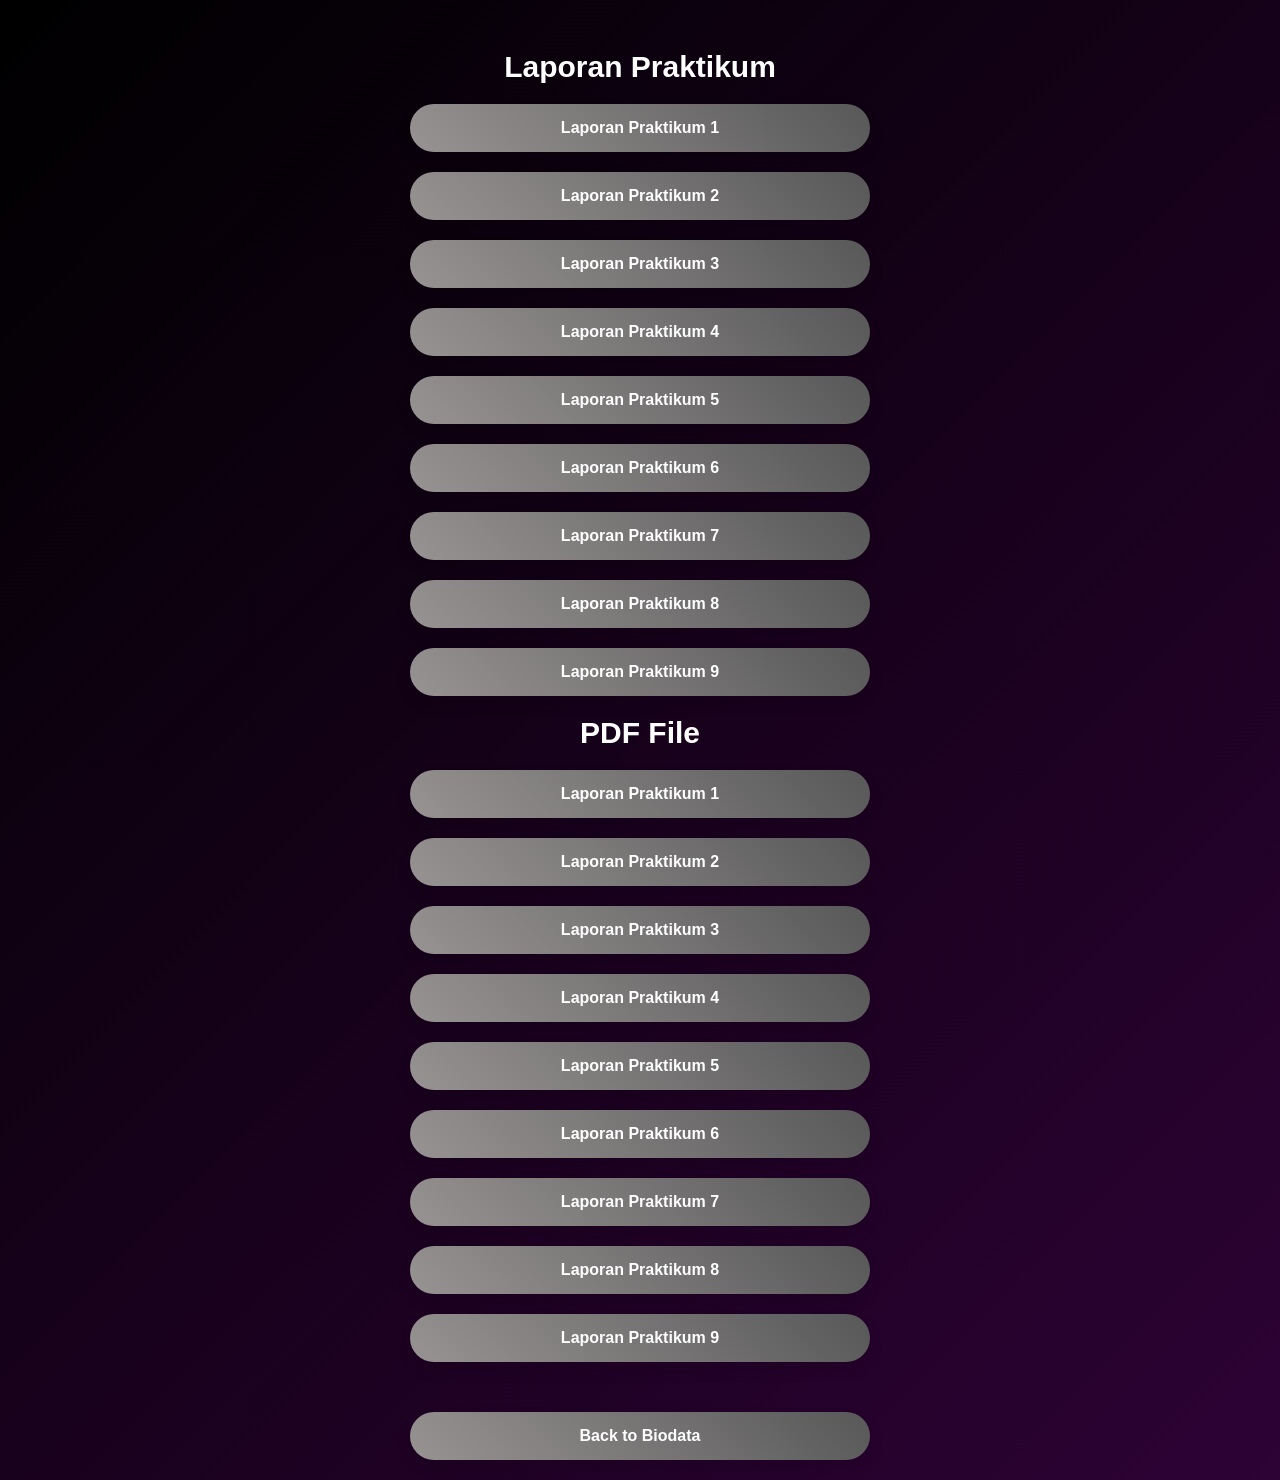
<file: ijo/laporan.html>
<!DOCTYPE html>
<html lang="en">
  <head>
    <meta charset="UTF-8" />
    <meta name="viewport" content="width=device-width, initial-scale=1.0" />
    <title>Tugas Mandiri</title>
    <link rel="stylesheet" href="mandiri.css" />
  </head>
  <body>
    <div class="container">
      <h1 class="heading">Laporan Praktikum</h1>
      <a href="Praktikum-1.docx" class="btn">Laporan Praktikum 1</a>
      <a href="Praktikum-2.docx" class="btn">Laporan Praktikum 2</a>
      <a href="Praktikum-3.docx" class="btn">Laporan Praktikum 3</a>
      <a href="Praktikum-4.docx" class="btn">Laporan Praktikum 4</a>
      <a href="Praktikum-5.docx" class="btn">Laporan Praktikum 5</a>
      <a href="Praktikum-6.docx" class="btn">Laporan Praktikum 6</a>
      <a href="Praktikum-7.docx" class="btn">Laporan Praktikum 7</a>
      <a href="Praktikum-8.docx" class="btn">Laporan Praktikum 8</a>
      <a href="Praktikum-9.docx" class="btn">Laporan Praktikum 9</a>
      <h1 class="heading">PDF File</h1>
      <a href="Praktikum-1-pdf.pdf" class="btn">Laporan Praktikum 1</a>
      <a href="Praktikum-2-pdf.pdf" class="btn">Laporan Praktikum 2</a>
      <a href="Praktikum-3-pdf.pdf" class="btn">Laporan Praktikum 3</a>
      <a href="Praktikum-4-pdf.pdf" class="btn">Laporan Praktikum 4</a>
      <a href="Praktikum-5-pdf.pdf" class="btn">Laporan Praktikum 5</a>
      <a href="Praktikum-6-pdf.pdf" class="btn">Laporan Praktikum 6</a>
      <a href="Praktikum-7-pdf.pdf" class="btn">Laporan Praktikum 7</a>
      <a href="Praktikum-8-pdf.pdf" class="btn">Laporan Praktikum 8</a>
      <a href="Praktikum-9-pdf.pdf" class="btn">Laporan Praktikum 9</a>
    </div>
    <div class="container">
      <a href="index.html" class="btn">Back to Biodata</a>
    </div>
  </body>
</html>
</file>
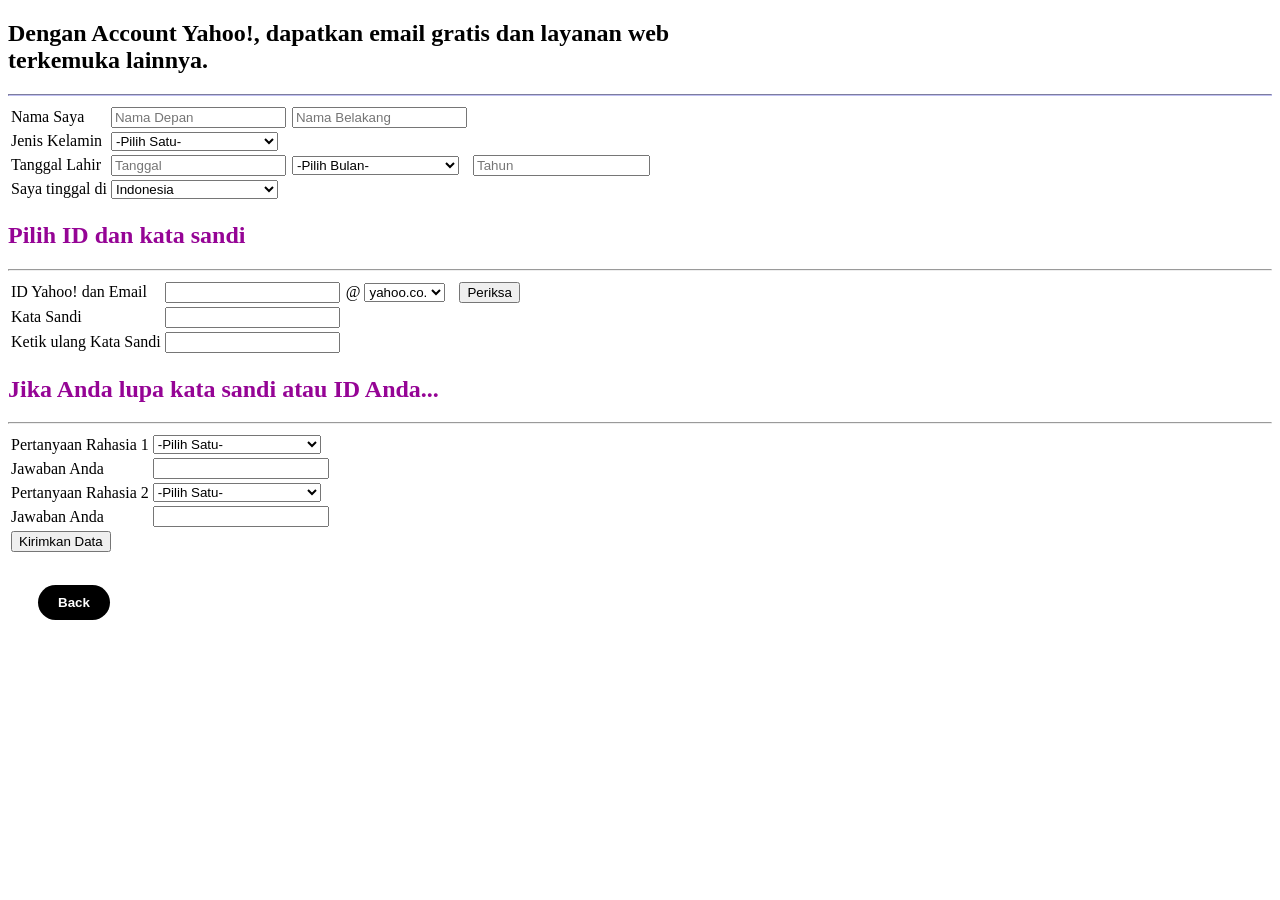
<file: ijo/laprak4.html>
<!DOCTYPE html>
<html lang="en">
  <head>
    <meta charset="UTF-8" />
    <meta name="viewport" content="width=device-width, initial-scale=1.0" />
    <title>Page 4</title>
    <style>
      .table table {
        border-collapse: collapse;
      }
      .table td {
        border: 1px solid black;
      }
      .table td {
        text-align: center;
      }

      .text-name {
        color: rgb(149, 4, 149);
      }

      .btn-container {
        margin-top: 20px;
        text-align: center;
      }
      .btn {
        background-color: black;
        color: white;
        border-radius: 40px;
        border: none;
        padding: 10px 20px;
        margin: 30px;
        text-decoration: none;
        display: inline-block;
      }
      .btn:hover {
        background-color: #333;
      }

      a {
        text-decoration: none;
        color: white;
        font-weight: bold;
      }
      input[type="text"],
      input[type="password"],
      input[type="email"],
      select {
        width: calc(100% - 10px);
      }
    </style>
  </head>
  <body>
    <div class="form">
      <h2>
        Dengan Account Yahoo!, dapatkan email gratis dan layanan web
        <br />terkemuka lainnya.
      </h2>
      <hr style="border-color: rgb(192, 192, 242)" />
      <form>
        <table>
          <tr>
            <td>Nama Saya</td>
            <td><input type="text" placeholder="Nama Depan" /></td>
            <td><input type="text" placeholder="Nama Belakang" /></td>
          </tr>
          <tr>
            <td>Jenis Kelamin</td>
            <td>
              <select>
                <option value="">-Pilih Satu-</option>
                <option value="L">Laki-Laki</option>
                <option value="P">Perempuan</option>
              </select>
            </td>
          </tr>
          <tr>
            <td>Tanggal Lahir</td>
            <td><input type="text" placeholder="Tanggal" /></td>
            <td>
              <select>
                <option value="">-Pilih Bulan-</option>
                <option value="j">Januari</option>
                <option value="f">February</option>
                <option value="m">Maret</option>
                <option value="a">April</option>
                <option value="mei">Mei</option>
                <option value="juni">Juni</option>
                <option value="juli">Juli</option>
                <option value="agustus">Agustus</option>
                <option value="s">September</option>
                <option value="o">Oktober</option>
                <option value="n">November</option>
                <option value="d">Desember</option>
              </select>
            </td>
            <td><input type="number" placeholder="Tahun" /></td>
          </tr>
          <tr>
            <td>Saya tinggal di</td>
            <td>
              <select>
                <option value="">Indonesia</option>
                <option value="">Netherlands</option>
                <option value="">Singapure</option>
                <option value="">Malaysia</option>
                <option value="">Portugal</option>
                <option value="">Argentina</option>
              </select>
            </td>
          </tr>
        </table>
      </form>
      <!-- Sandi START -->
      <h2 class="text-name">Pilih ID dan kata sandi</h2>
      <hr />
      <form>
        <table>
          <tr>
            <td>ID Yahoo! dan Email</td>
            <td><input type="email" /></td>
            <td>@</td>
            <td>
              <select>
                <option value="">yahoo.co.id</option>
                <option value="">gmail.com</option>
              </select>
            </td>
            <td><input type="submit" value="Periksa" /></td>
          </tr>
          <tr>
            <td>Kata Sandi</td>
            <td><input type="password" /></td>
          </tr>
          <tr>
            <td>Ketik ulang Kata Sandi</td>
            <td><input type="password" /></td>
          </tr>
        </table>
      </form>
      <!-- Sandi END -->

      <!-- Forgot Sandi START -->
      <h2 class="text-name">Jika Anda lupa kata sandi atau ID Anda...</h2>
      <hr />
      <form>
        <table>
          <tr>
            <td>Pertanyaan Rahasia 1</td>
            <td>
              <select>
                <option value="">-Pilih Satu-</option>
                <option value="">Siapa nama ayah anda</option>
                <option value="">Siapa nama ibu anda</option>
                <option value="">Apa makanan favorit anda</option>
              </select>
            </td>
          </tr>
          <tr>
            <td>Jawaban Anda</td>
            <td><input type="text" /></td>
          </tr>
          <tr>
            <td>Pertanyaan Rahasia 2</td>
            <td>
              <select>
                <option value="">-Pilih Satu-</option>
                <option value="">Siapa nama teman anda</option>
                <option value="">Siapa nama kekasih anda</option>
                <option value="">Apa game favorit anda</option>
              </select>
            </td>
          </tr>
          <tr>
            <td>Jawaban Anda</td>
            <td><input type="text" /></td>
          </tr>
          <tr>
            <td><input type="submit" value="Kirimkan Data" /></td>
          </tr>
        </table>
      </form>
    </div>
    <button class="btn">
      <a href="mandiri.html" class="linkprak">Back</a>
    </button>
    <!-- TABLE END -->
  </body>
</html>
</file>
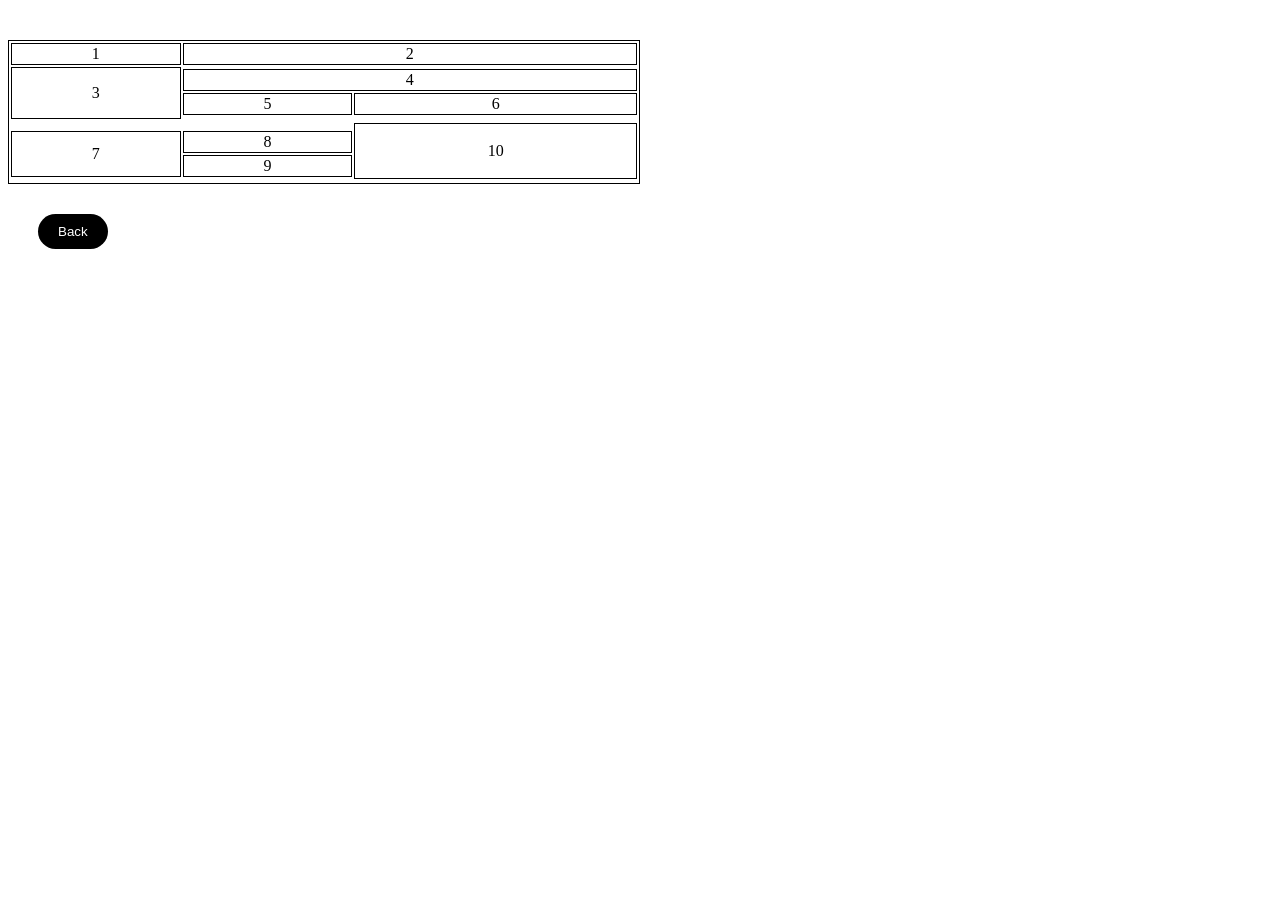
<file: ijo/laprak4table.html>
<!DOCTYPE html>
<html lang="en">
  <head>
    <meta charset="UTF-8" />
    <meta name="viewport" content="width=device-width, initial-scale=1.0" />
    <title>Document</title>
    <style>
      body {
        margin-top: 40px;
      }
      table,
      tr,
      td {
        border: 1px solid black;
        text-align: center;
      }

      table {
        width: 100%;
      }

      .btn {
        background-color: black;
        color: white;
        border-radius: 40px;
        border: none;
        padding: 10px 20px;
        margin: 30px;
        text-decoration: none;
        display: inline-block;
      }
      .btn:hover {
        background-color: #333;
      }

      a {
        text-decoration: none;
        color: white;
      }
    </style>
  </head>

  <body>
    <style>
      td {
        text-align: center;
      }
    </style>
    <table border="1" style="width: 50%; height: 200%">
      <tr>
        <td>1</td>
        <td colspan="2">2</td>
      </tr>
      <tr>
        <td rowspan="5">3</td>
      </tr>
      <tr>
        <td colspan="2">4</td>
      </tr>
      <tr>
        <td>5</td>
        <td>6</td>
      </tr>
      <tr></tr>
      <tr></tr>
      <tr></tr>
      <tr>
        <td style="border-color: white"></td>
        <td style="border-color: white"></td>
        <td rowspan="5">10</td>
      </tr>
      <tr></tr>
      <tr>
        <td rowspan="2">7</td>
        <td>8</td>
      </tr>
      <tr>
        <td>9</td>
      </tr>
      <tr></tr>
      <tr></tr>
    </table>
    <button class="btn">
      <i class="fa-solid fa-house"></i>
      <a href="mandiri.html" class="linkprak">Back</a>
    </button>
  </body>
</html>
</file>
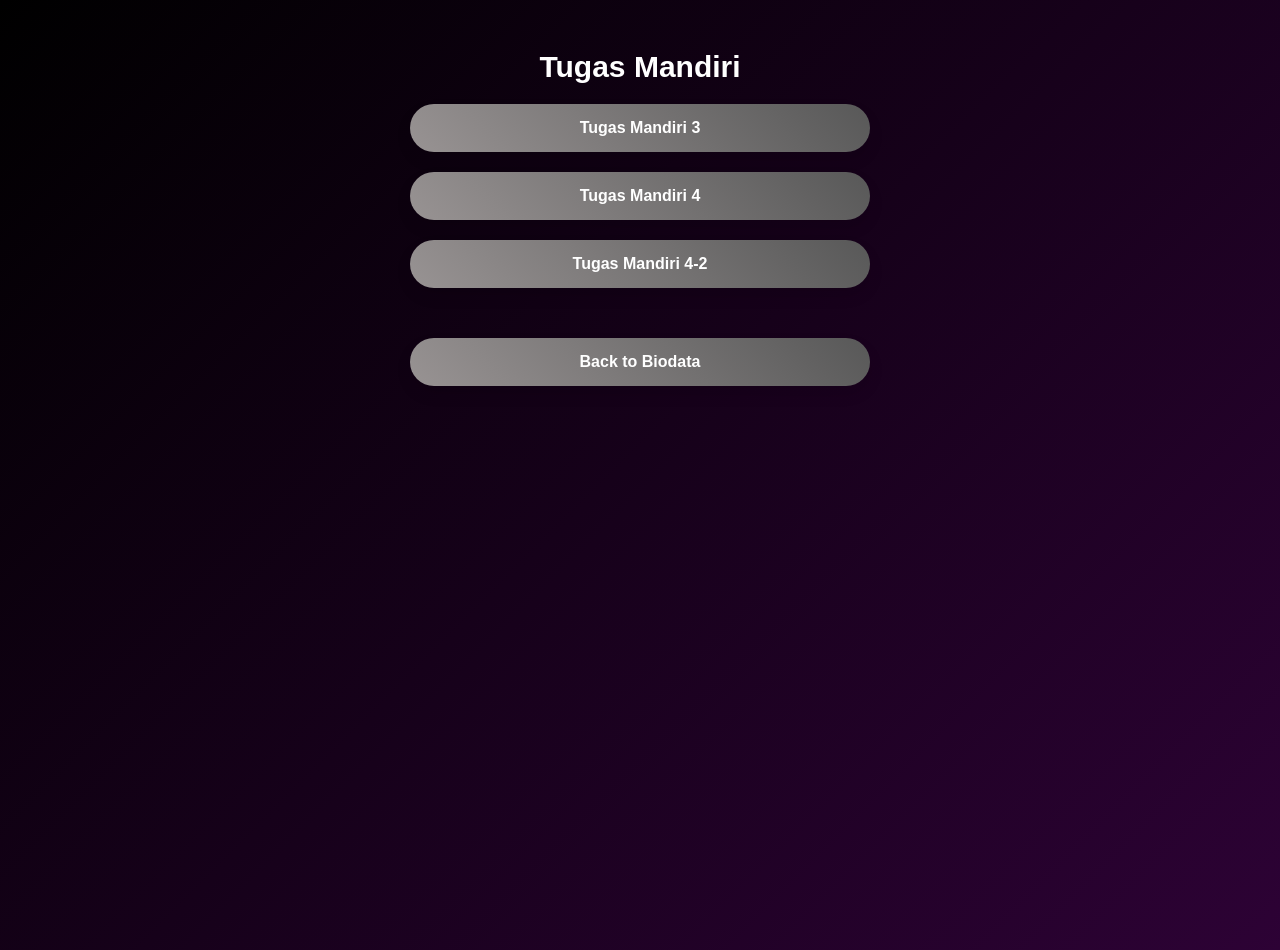
<file: ijo/mandiri.html>
<!DOCTYPE html>
<html lang="en">
  <head>
    <meta charset="UTF-8" />
    <meta name="viewport" content="width=device-width, initial-scale=1.0" />
    <title>Tugas Mandiri</title>
    <link rel="stylesheet" href="mandiri.css" />
  </head>
  <body>
    <div class="container">
      <h1 class="heading">Tugas Mandiri</h1>
      <a href="laprak3.html" class="btn">Tugas Mandiri 3</a>
      <a href="laprak4.html" class="btn">Tugas Mandiri 4</a>
      <a href="laprak4table.html" class="btn">Tugas Mandiri 4-2</a>
    </div>
    <div class="container">
      <a href="index.html" class="btn">Back to Biodata</a>
    </div>
  </body>
</html>
</file>
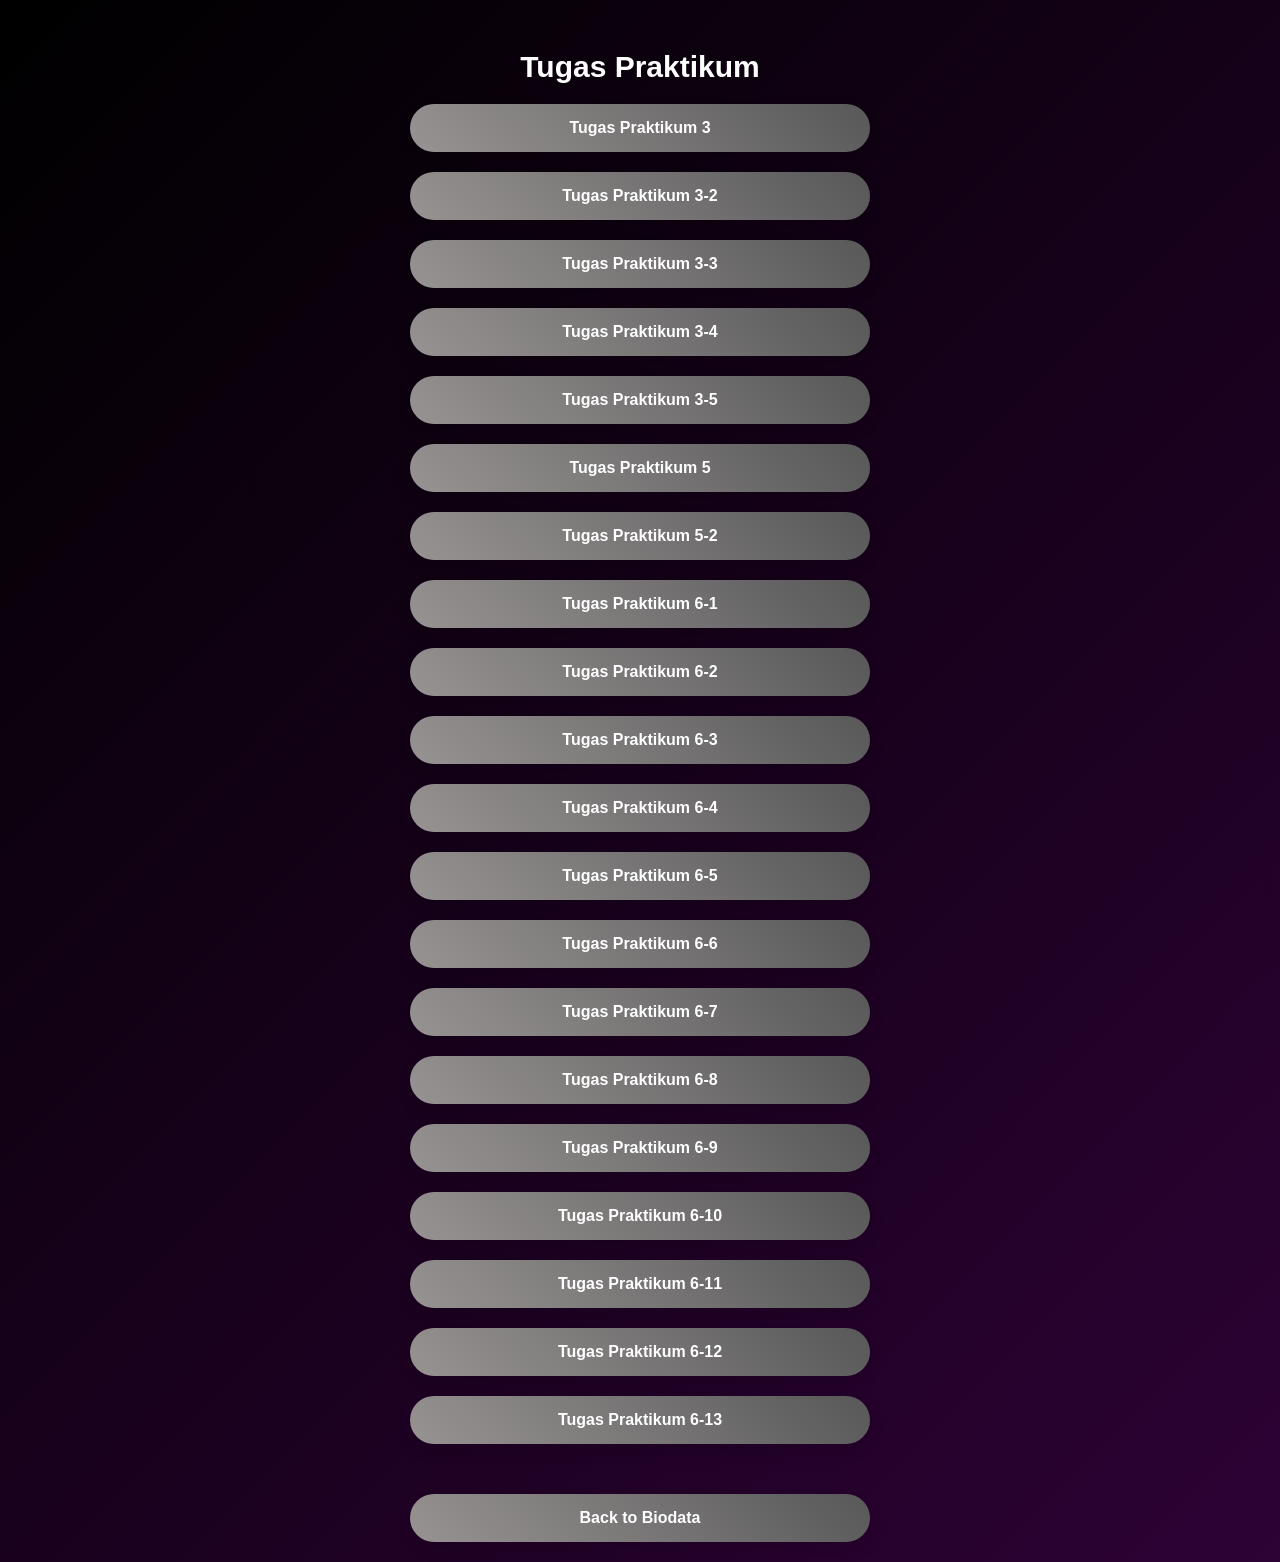
<file: ijo/praktikum.html>
<!DOCTYPE html>
<html lang="en">
  <head>
    <meta charset="UTF-8" />
    <meta name="viewport" content="width=device-width, initial-scale=1.0" />
    <link rel="stylesheet" href="praktikum.css" />
    <title>Page Praktikum</title>
  </head>
  <body>
    <div class="container">
      <h1 class="heading">Tugas Praktikum</h1>
      <a href="praktikum3.html" class="btn">Tugas Praktikum 3</a>
      <a href="praktikum3-2.html" class="btn">Tugas Praktikum 3-2</a>
      <a href="praktikum3-3.html" class="btn">Tugas Praktikum 3-3</a>
      <a href="praktikum3-4.html" class="btn">Tugas Praktikum 3-4</a>
      <a href="praktikum3-5.html" class="btn">Tugas Praktikum 3-5</a>
      <a href="praktikum4.html" class="btn">Tugas Praktikum 5</a>
      <a href="praktikum4-2.html" class="btn">Tugas Praktikum 5-2</a>
      <a href="praktikum6-1.html" class="btn">Tugas Praktikum 6-1</a>
      <a href="praktikum6-2.html" class="btn">Tugas Praktikum 6-2</a>
      <a href="praktikum6-3.html" class="btn">Tugas Praktikum 6-3</a>
      <a href="praktikum6-4.html" class="btn">Tugas Praktikum 6-4</a>
      <a href="praktikum6-5.html" class="btn">Tugas Praktikum 6-5</a>
      <a href="praktikum6-6.html" class="btn">Tugas Praktikum 6-6</a>
      <a href="praktikum6-7.html" class="btn">Tugas Praktikum 6-7</a>
      <a href="praktikum6-8.html" class="btn">Tugas Praktikum 6-8</a>
      <a href="praktikum6-9.html" class="btn">Tugas Praktikum 6-9</a>
      <a href="praktikum6-10.html" class="btn">Tugas Praktikum 6-10</a>
      <a href="praktikum6-11.html" class="btn">Tugas Praktikum 6-11</a>
      <a href="praktikum6-12.html" class="btn">Tugas Praktikum 6-12</a>
      <a href="praktikum6-13.html" class="btn">Tugas Praktikum 6-13</a>
    </div>
    <div class="container">
      <a href="index.html" class="btn">Back to Biodata</a>
    </div>
  </body>
</html>
</file>
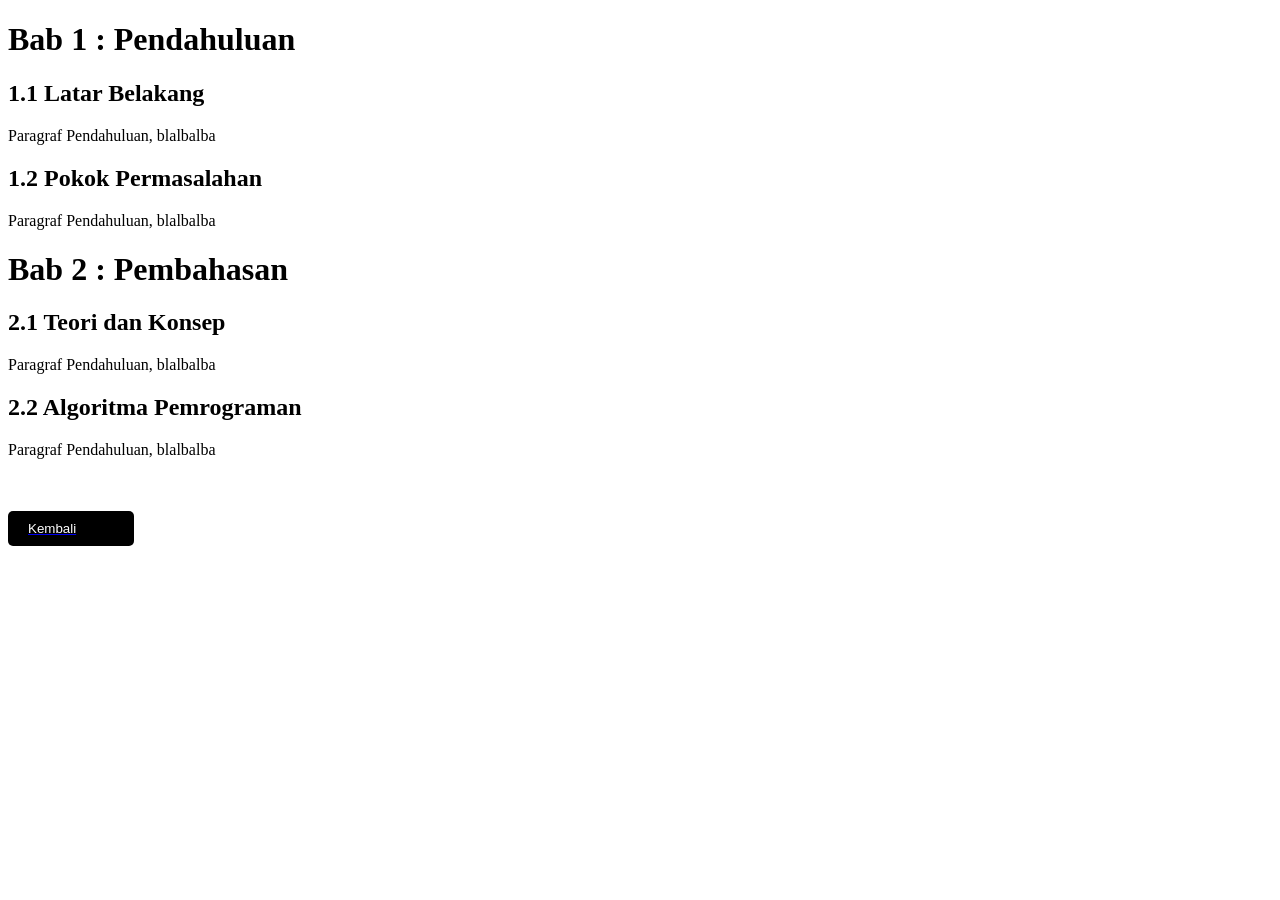
<file: ijo/praktikum3-2.html>
<!DOCTYPE html>
<html lang="en">
  <head>
    <meta charset="UTF-8" />
    <meta name="viewport" content="width=device-width, initial-scale=1.0" />
    <title>Judul halaman web</title>

    <style>
      .btn {
        background-color: black;
        color: white;
        padding: 10px 20px;
        border: none;
        border-radius: 5px;
        cursor: pointer;
        display: flex;
        width: 10%;
      }
    </style>
  </head>
  <body>
    <h1>Bab 1 : Pendahuluan</h1>
    <h2>1.1 Latar Belakang</h2>
    <p>Paragraf Pendahuluan, blalbalba</p>
    <h2>1.2 Pokok Permasalahan</h2>
    <p>Paragraf Pendahuluan, blalbalba</p>
    <h1>Bab 2 : Pembahasan</h1>
    <h2>2.1 Teori dan Konsep</h2>
    <p>Paragraf Pendahuluan, blalbalba</p>
    <h2>2.2 Algoritma Pemrograman</h2>
    <p>Paragraf Pendahuluan, blalbalba</p>
    <br />
    <br />
    <a href="praktikum.html"><button class="btn">Kembali</button></a>
  </body>
</html>
</file>
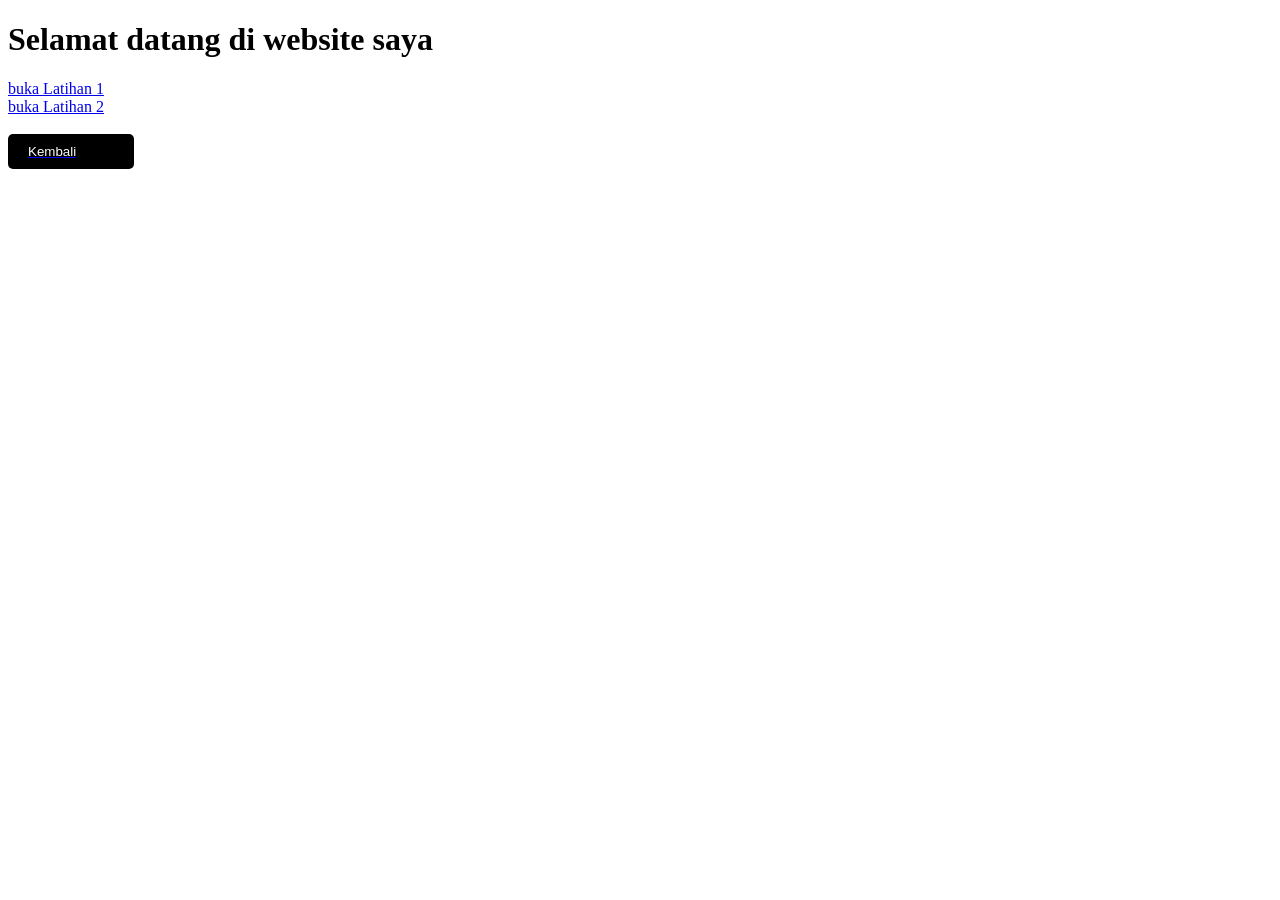
<file: ijo/praktikum3-3.html>
<!DOCTYPE html>
<html lang="en">
  <head>
    <meta charset="UTF-8" />
    <meta name="viewport" content="width=device-width, initial-scale=1.0" />
    <title>judul file html</title>
    <style>
      .btn {
        background-color: black;
        color: white;
        padding: 10px 20px;
        border: none;
        border-radius: 5px;
        cursor: pointer;
        display: flex;
        width: 10%;
      }
    </style>
  </head>
  <body>
    <h1>Selamat datang di website saya</h1>
    <a href="#">buka Latihan 1</a><br />
    <a href="#">buka Latihan 2</a>
    <br />
    <br />
    <a href="praktikum.html"><button class="btn">Kembali</button></a>
  </body>
</html>
</file>
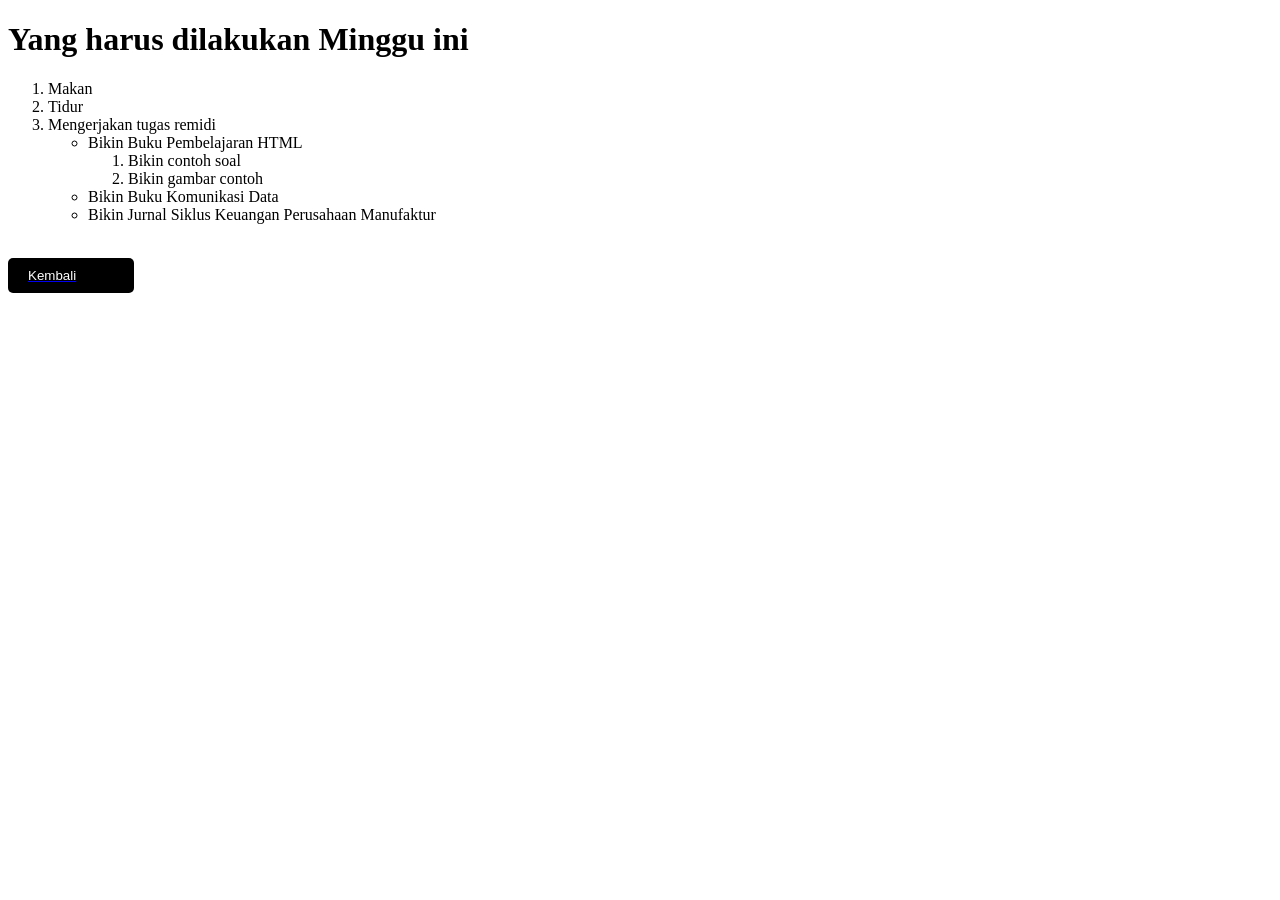
<file: ijo/praktikum3-4.html>
<!DOCTYPE html>
<html lang="en">
  <head>
    <meta charset="UTF-8" />
    <meta name="viewport" content="width=device-width, initial-scale=1.0" />
    <title>Document</title>
    <style>
      .btn {
        background-color: black;
        color: white;
        padding: 10px 20px;
        border: none;
        border-radius: 5px;
        cursor: pointer;
        display: flex;
        width: 10%;
      }
    </style>
  </head>
  <body>
    <h1>Yang harus dilakukan Minggu ini</h1>
    <ol>
      <li>Makan</li>
      <li>Tidur</li>
      <li>Mengerjakan tugas remidi</li>
      <ul>
        <li>Bikin Buku Pembelajaran HTML</li>
        <ol>
          <li>Bikin contoh soal</li>
          <li>Bikin gambar contoh</li>
        </ol>
      </ul>
      <ul>
        <li>Bikin Buku Komunikasi Data</li>
        <li>Bikin Jurnal Siklus Keuangan Perusahaan Manufaktur</li>
      </ul>
    </ol>
    <br />
    <a href="praktikum.html"><button class="btn">Kembali</button></a>
  </body>
</html>
</file>
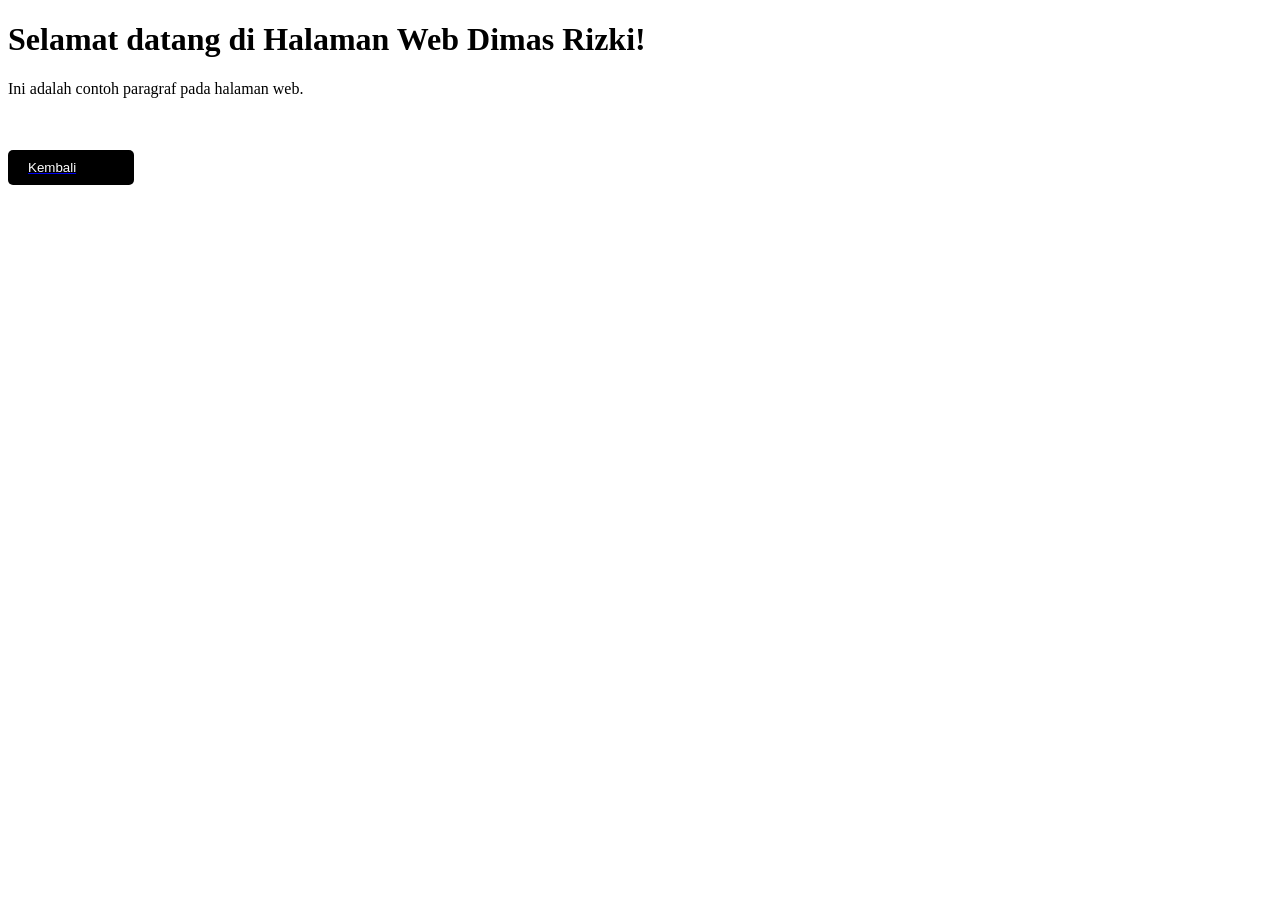
<file: ijo/praktikum3.html>
<!DOCTYPE html>
<html lang="en">
  <head>
    <meta charset="UTF-8" />
    <meta name="viewport" content="width=device-width, initial-scale=1.0" />
    <title>Judul halaman web</title>
    <style>
      .btn {
        background-color: black;
        color: white;
        padding: 10px 20px;
        border: none;
        border-radius: 5px;
        cursor: pointer;
        display: flex;
        width: 10%;
      }
    </style>
  </head>
  <body>
    <h1>Selamat datang di Halaman Web Dimas Rizki!</h1>
    <p>Ini adalah contoh paragraf pada halaman web.</p>
  </body>
  <br />
  <br />
  <a href="praktikum.html"><button class="btn">Kembali</button></a>
</html>
</file>
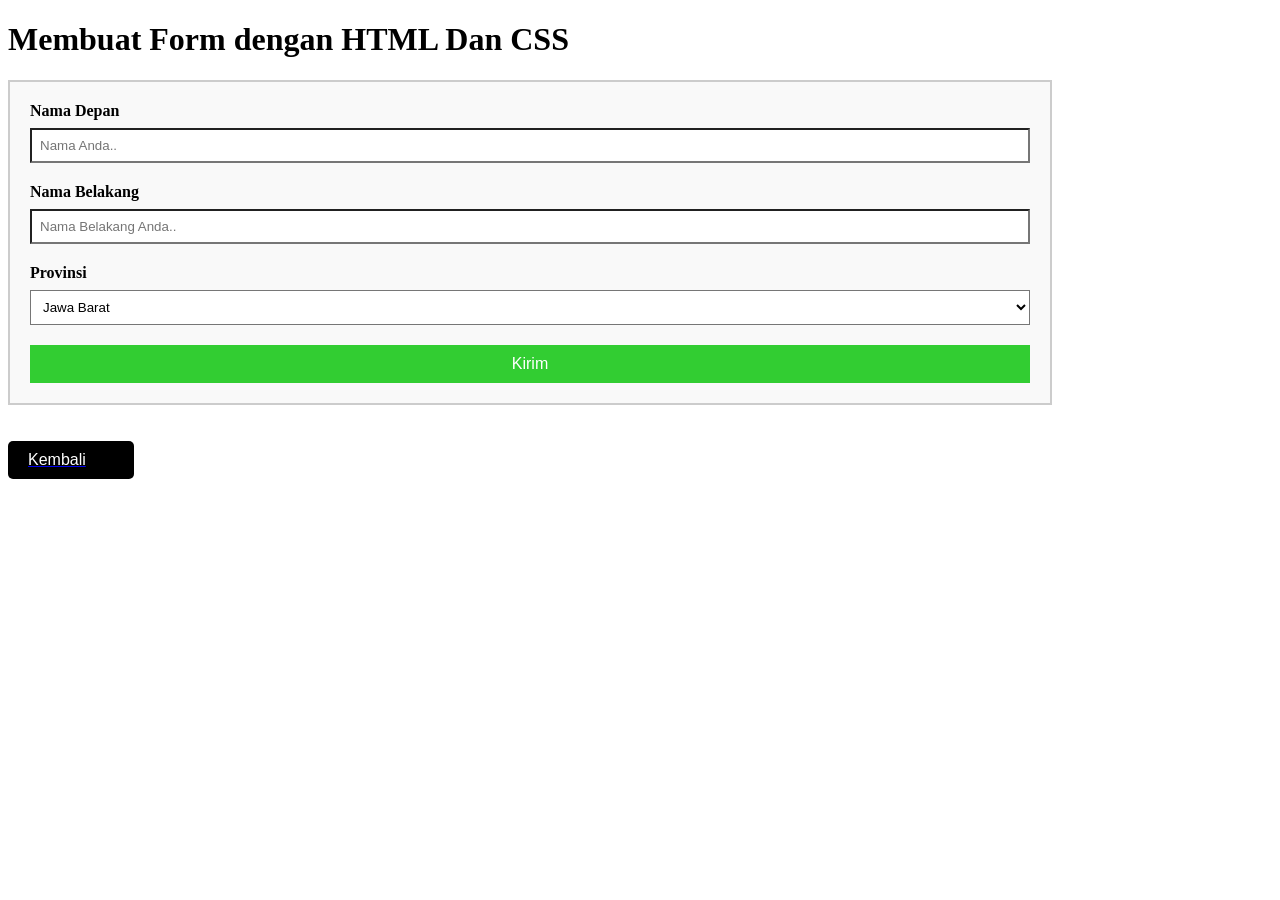
<file: ijo/praktikum4-2.html>
<!DOCTYPE html>
<html lang="en">
  <head>
    <meta charset="UTF-8" />
    <meta name="viewport" content="width=device-width, initial-scale=1.0" />
    <title>Form CSS</title>
    <style>
      form {
        border: 2px solid #ccc;
        padding: 20px;
        width: 1000px;
        background-color: #f9f9f9;
      }

      label {
        display: block;
        margin-bottom: 8px;
        color: black;
        font-weight: bold;
      }

      input[type="text"],
      select {
        width: 100%;
        padding: 8px;
        margin-bottom: 20px;
        box-sizing: border-box;
        background-color: white;
      }

      button {
        width: 100%;
        padding: 10px;
        background-color: limegreen;
        border: none;
        color: white;
        font-size: 16px;
        cursor: pointer;
      }

      option {
        font-weight: bold;
      }

      .btn {
        background-color: black;
        color: white;
        padding: 10px 20px;
        border: none;
        border-radius: 5px;
        cursor: pointer;
        display: flex;
        width: 10%;
      }
    </style>
  </head>
  <body>
    <h1>Membuat Form dengan HTML Dan CSS</h1>
    <form action="#">
      <label for="name">Nama Depan</label>
      <input type="text" id="name" placeholder="Nama Anda.." />

      <label for="namelast">Nama Belakang</label>
      <input type="text" id="namelast" placeholder="Nama Belakang Anda.." />

      <label for="prov">Provinsi</label>
      <select name="prov" id="prov">
        <option value="Jabar">Jawa Barat</option>
        <option value="Jabar">Sumatera Selatan</option>
        <option value="Jabar">Riau</option>
        <option value="Jabar">Jawa Tengah</option>
        <option value="Jabar">Sulawesi Tengah</option>
      </select>
      <button type="submit">Kirim</button>
    </form>
    <br />
    <br />
    <a href="praktikum.html"><button class="btn">Kembali</button></a>
  </body>
</html>
</file>
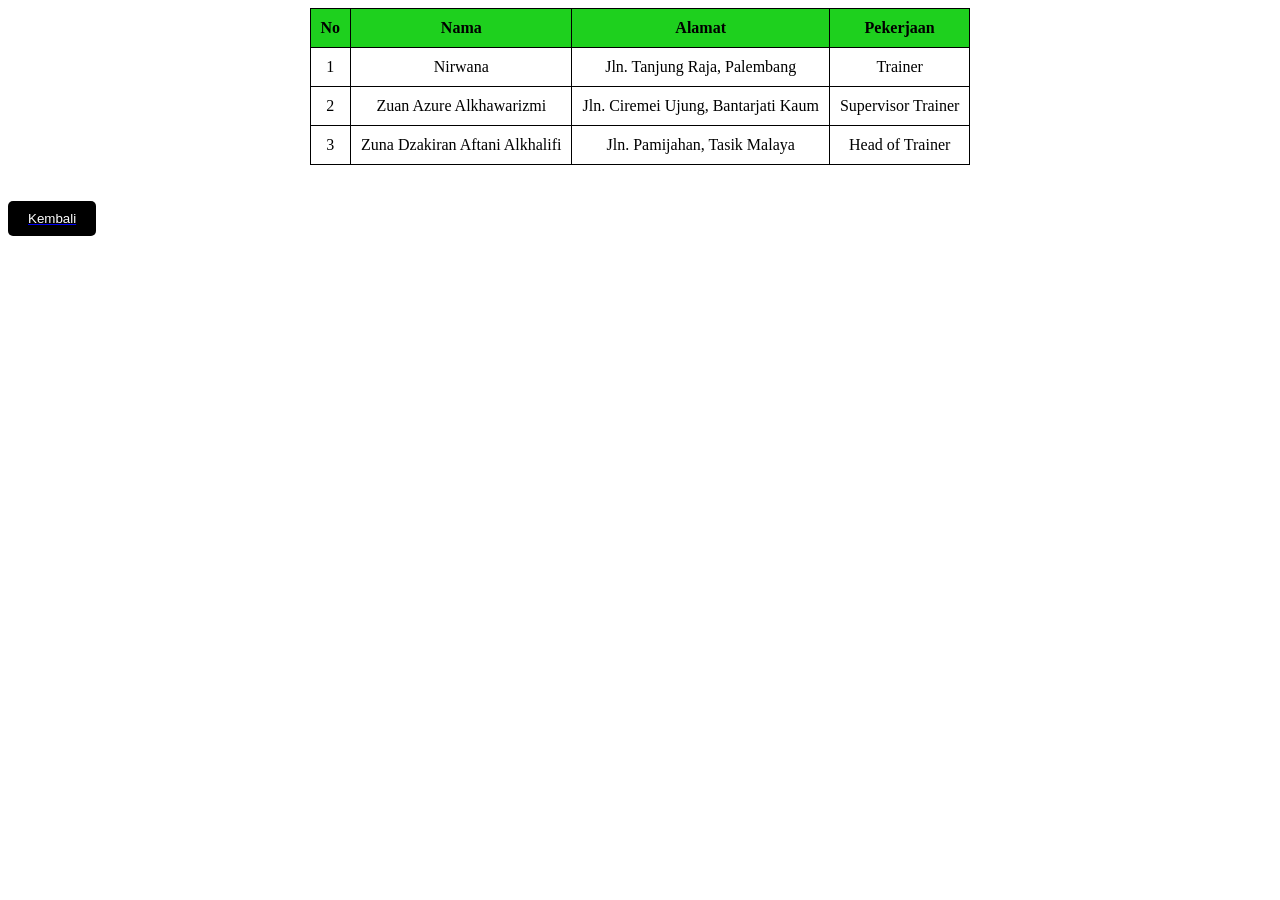
<file: ijo/praktikum4.html>
<!DOCTYPE html>
<html lang="en">
  <head>
    <meta charset="UTF-8" />
    <meta name="viewport" content="width=device-width, initial-scale=1.0" />
    <title>Tabel CSS</title>
    <style>
      .parent {
        background-color: rgb(30, 208, 30);
        font-weight: bold;
      }
      table {
        margin: auto;
        border-collapse: collapse;
      }
      table,
      th,
      td {
        border: 1px solid black;
      }
      th,
      td {
        padding: 10px;
        text-align: center;
      }

      button {
        background-color: black;
        color: white;
        padding: 10px 20px;
        border: none;
        border-radius: 5px;
        cursor: pointer;
        display: flex;
      }
    </style>
  </head>
  <body>
    <table>
      <tr class="parent">
        <td>No</td>
        <td>Nama</td>
        <td>Alamat</td>
        <td>Pekerjaan</td>
      </tr>
      <tr>
        <td>1</td>
        <td>Nirwana</td>
        <td>Jln. Tanjung Raja, Palembang</td>
        <td>Trainer</td>
      </tr>
      <tr>
        <td>2</td>
        <td>Zuan Azure Alkhawarizmi</td>
        <td>Jln. Ciremei Ujung, Bantarjati Kaum</td>
        <td>Supervisor Trainer</td>
      </tr>
      <tr>
        <td>3</td>
        <td>Zuna Dzakiran Aftani Alkhalifi</td>
        <td>Jln. Pamijahan, Tasik Malaya</td>
        <td>Head of Trainer</td>
      </tr>
    </table>
    <br />
    <br />
    <a href="praktikum.html"><button>Kembali</button></a>
  </body>
</html>
</file>
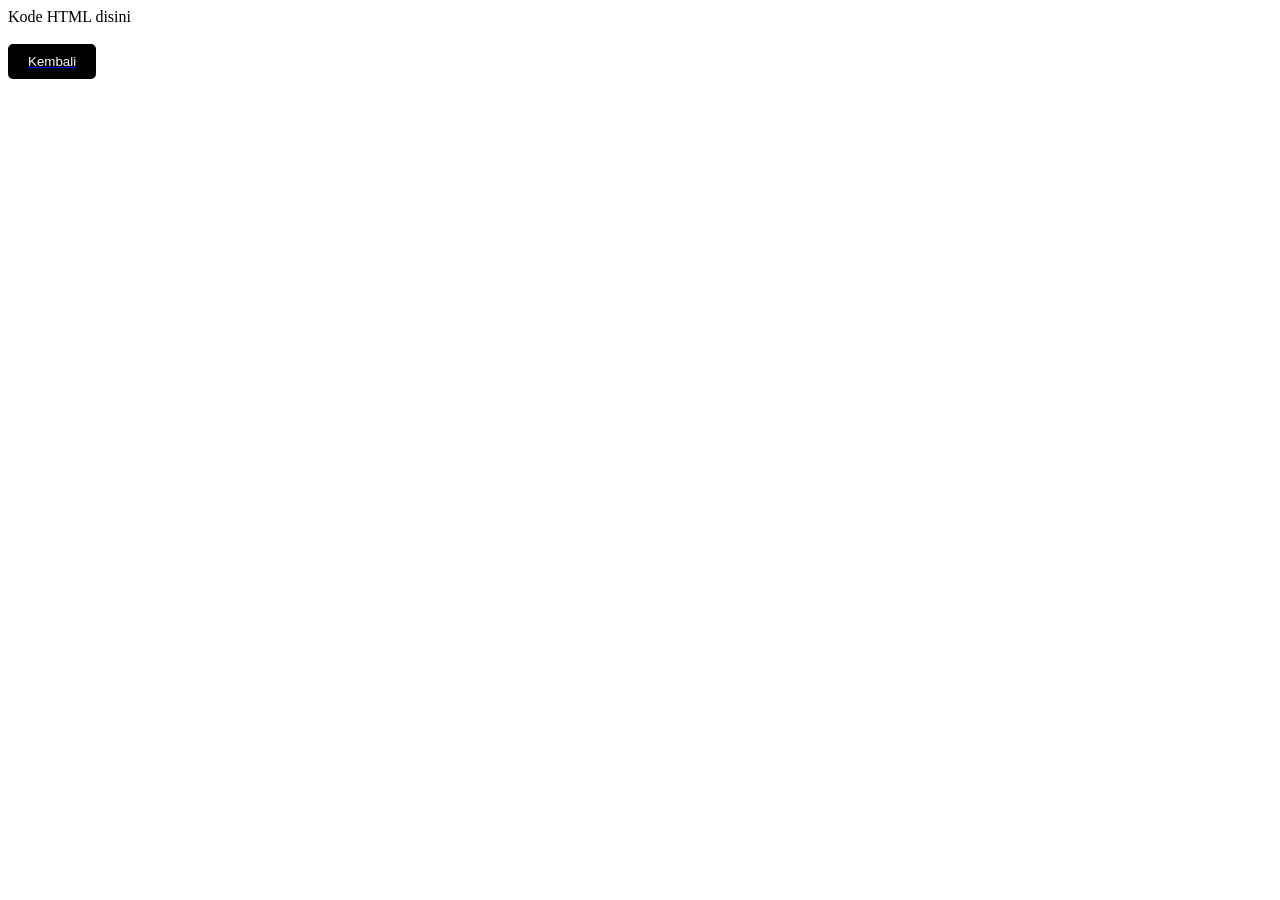
<file: ijo/praktikum6-1.html>
<!DOCTYPE html>
<html lang="en">
  <head>
    <meta charset="UTF-8" />
    <meta name="viewport" content="width=device-width, initial-scale=1.0" />
    <title>Document</title>
    <style>
      button {
        background-color: black;
        color: white;
        padding: 10px 20px;
        border: none;
        border-radius: 5px;
        cursor: pointer;
        display: flex;
      }
    </style>
  </head>
  <body>
    <script lang="javascript">
      //kode javascript disini
    </script>
  </body>
  Kode HTML disini
  <br />
  <br />
  <a href="praktikum.html"><button>Kembali</button></a>
</html>
</file>
<file: ijo/mandiri.css>
body {
  margin: 0;
  padding: 0;
  font-family: "Roboto", sans-serif;
  background: linear-gradient(135deg, #000000, #2d0235);
  color: #fff;
  min-height: 100vh;
}

.container {
  text-align: center;
  justify-content: center;
  margin-top: 50px;
}

.heading {
  margin-bottom: 400px;
  font-size: 30px;
  margin-bottom: 20px;
  color: #fff;
}

.btn {
  font-weight: bold;
  background: linear-gradient(45deg, #989393, #585858);
  border: none;
  color: white;
  width: 400px;
  padding: 15px 30px;
  text-align: center;
  text-decoration: none;
  display: block;
  font-size: 16px;
  margin: 20px auto;
  cursor: pointer;
  border-radius: 30px;
  transition: all 0.3s ease;
  box-shadow: 0 8px 15px rgba(0, 0, 0, 0.1);
  max-width: 90%;
}

.btn:hover {
  background: linear-gradient(45deg, #48094a, #e621e0);
  box-shadow: 0 15px 20px rgba(0, 0, 0, 0.2);
  transform: translateY(-3px);
}

@media screen and (max-width: 768px) {
  .btn {
    width: 50%;
  }
}

@media screen and (max-width: 600px) {
  .btn {
    width: 50%;
  }
}
</file>
<file: ijo/praktikum.css>
body {
  margin: 0;
  padding: 0;
  font-family: "Roboto", sans-serif;
  background: linear-gradient(135deg, #000000, #2d0235);
  color: #fff;
}

.container {
  text-align: center;
  justify-content: center;
  margin-top: 50px;
}

.heading {
  margin-bottom: 400px;
  font-size: 30px;
  margin-bottom: 20px;
  color: #fff;
}

.btn {
  font-weight: bold;
  background: linear-gradient(45deg, #989393, #585858);
  border: none;
  color: white;
  width: 400px;
  padding: 15px 30px;
  text-align: center;
  text-decoration: none;
  display: block;
  font-size: 16px;
  margin: 20px auto;
  cursor: pointer;
  border-radius: 30px;
  transition: all 0.3s ease;
  box-shadow: 0 8px 15px rgba(0, 0, 0, 0.1);
}

.btn:hover {
  background: linear-gradient(45deg, #48094a, #e621e0);
  box-shadow: 0 15px 20px rgba(0, 0, 0, 0.2);
  transform: translateY(-3px);
}

@media screen and (max-width: 768px) {
  .btn {
    width: 50%;
  }
}

@media screen and (max-width: 600px) {
  .btn {
    width: 50%;
  }
}
</file>
